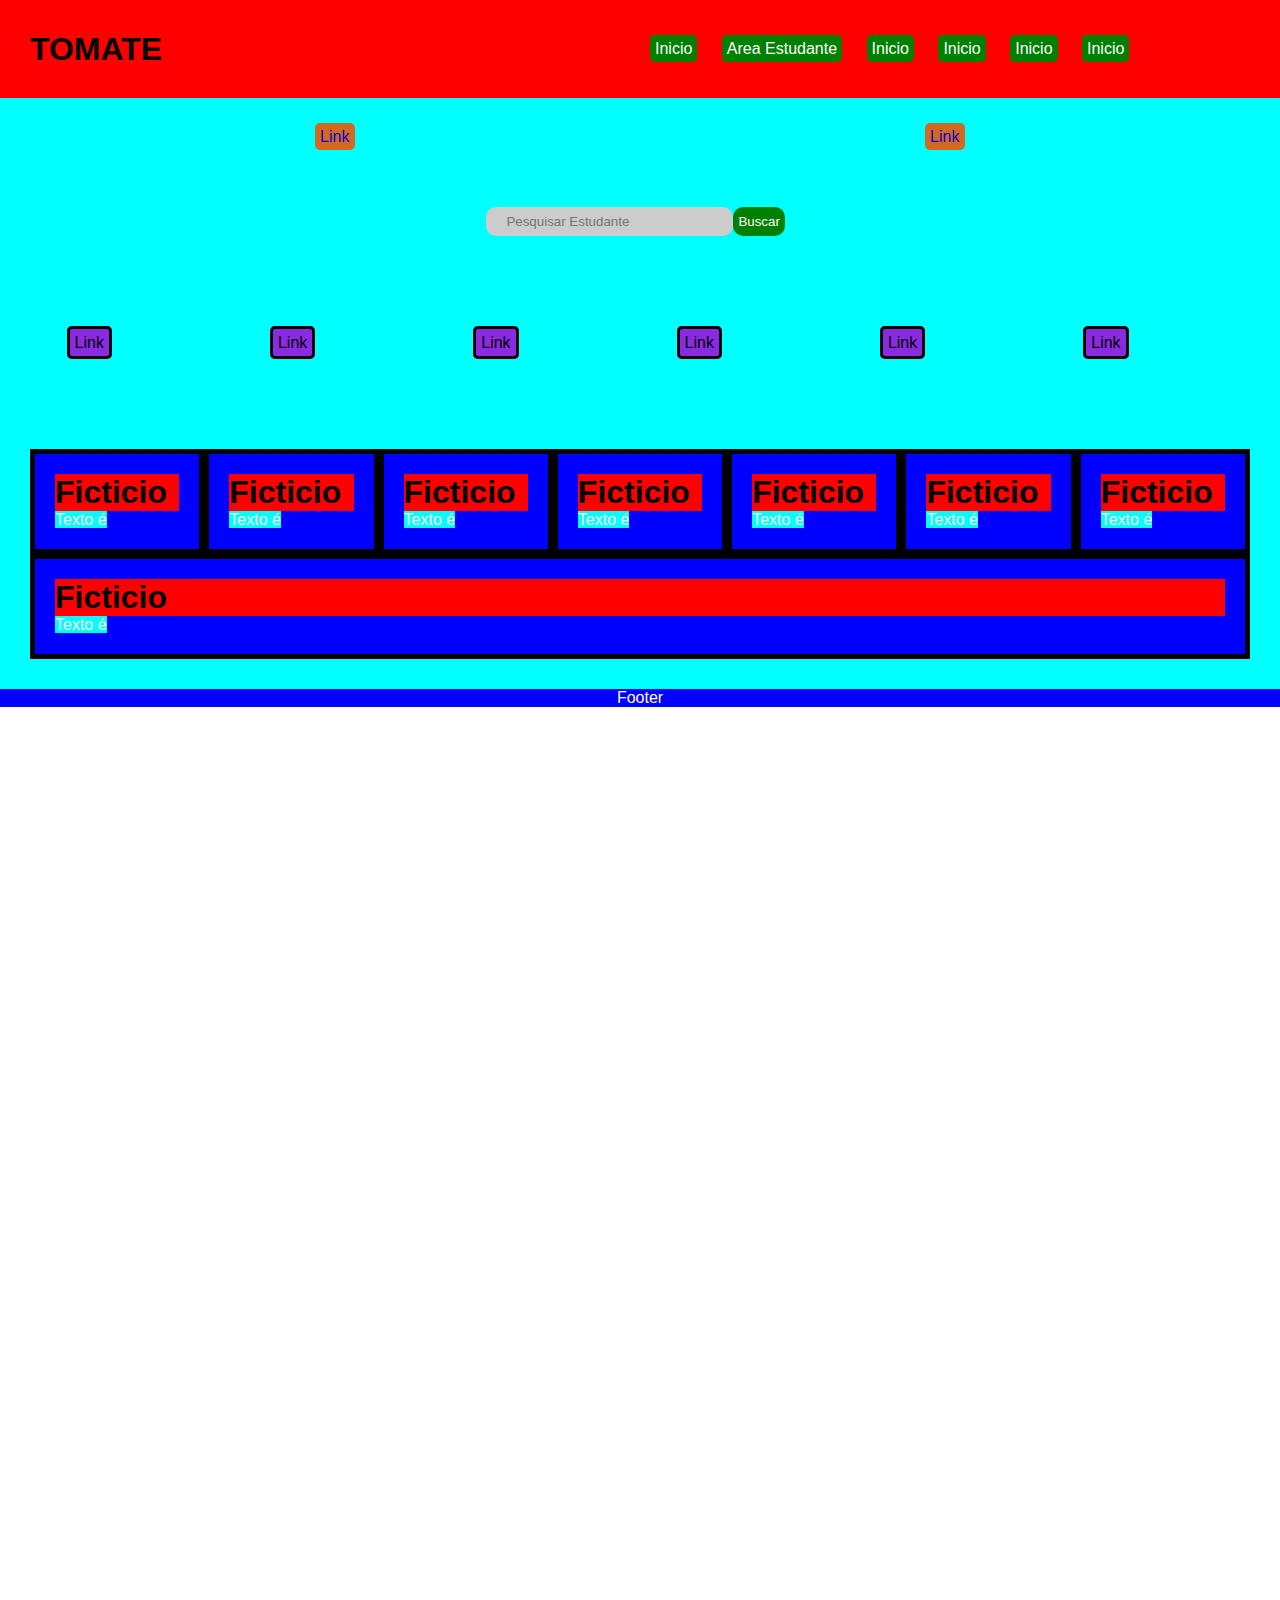
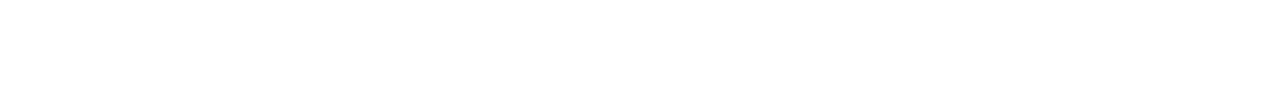
<file: front/index.html>
<!DOCTYPE html>
<html lang="en">
  <head>
    <meta charset="UTF-8" />
    <meta http-equiv="X-UA-Compatible" content="IE=edge" />
    <meta name="viewport" content="width=device-width, initial-scale=1.0" />
    <link rel="stylesheet" href="estilo/styleHeader.css" />
    <link rel="stylesheet" href="estilo/styleIndex.css" />
    <script src="script/servico.js"></script>
    <title>Tomate</title>
  </head>
  <body>
    <header>
      <h1>TOMATE</h1>
      <nav class="caixa-favoritos">
        <ul class="barra-favoritos">
          <li><a href="index.html">Inicio</a></li>
          <li><a href="estudante.html">Area Estudante</a></li>
          <li><a href="#">Inicio</a></li>
          <li><a href="#">Inicio</a></li>
          <li><a href="#">Inicio</a></li>
          <li><a href="#">Inicio</a></li>
        </ul>
      </nav>
    </header>
    <section id="secao">
      <nav class="caixa-funcoes">
        <ul class="barra-funcoes">
          <li><a href="#">Link</a></li>
          <li><a href="#">Link</a></li>
        </ul>
      </nav>
      <main>
        <form name="form">
          <input type="text" name="fname" placeholder="Pesquisar Estudante" />
          <button type="button" onclick="validarEstudante()">Buscar</button>
        </form>
      </main>
      <nav class="caixa-paginas">
        <ul class="barra-paginas">
          <li><a href="#">Link</a></li>
          <li><a href="#">Link</a></li>
          <li><a href="#">Link</a></li>
          <li><a href="#">Link</a></li>
          <li><a href="#">Link</a></li>
          <li><a href="#">Link</a></li>
        </ul>
      </nav>
      <div>
        <article>
          <h1>Ficticio</h1>
          <p>Texto é</p>
        </article>
        <article>
          <h1>Ficticio</h1>
          <p>Texto é</p>
        </article>
        <article>
          <h1>Ficticio</h1>
          <p>Texto é</p>
        </article>
        <article>
          <h1>Ficticio</h1>
          <p>Texto é</p>
        </article>
        <article>
          <h1>Ficticio</h1>
          <p>Texto é</p>
        </article>
        <article>
          <h1>Ficticio</h1>
          <p>Texto é</p>
        </article>
        <article>
          <h1>Ficticio</h1>
          <p>Texto é</p>
        </article>
        <article>
          <h1>Ficticio</h1>
          <p>Texto é</p>
        </article>
      </div>
    </section>
    <footer>Footer</footer>
  </body>
</html>
</file>
<file: front/estilo/styleHeader.css>
* {
  margin: 0;
  padding: 0;
  border: 0;
}

html {
  padding-bottom: 1000px;
}

body {
  font-family: Arial, Helvetica, sans-serif;
}

header {
  display: flex;
  background-color: red;
  padding: 30px;
  align-items: center;
}

header h1 {
  flex: 1;
}

.caixa-favoritos {
  flex: 1;
}

li {
  list-style-type: none;
}

a {
  text-decoration: none;
}

.barra-favoritos li {
  display: inline-block;
  margin: 10px;
}

.barra-favoritos a {
  background-color: green;
  color: white;
  padding: 5px;
  border-radius: 5px;
}

a:hover {
  color: black;
  background-color: white;
  border-radius: 5px;
}
</file>
<file: front/estilo/styleIndex.css>
section {
  padding: 30px;
  background-color: aqua;
}

.caixa-funcoes {
  position: sticky;
  top: 10px;
}

.barra-funcoes {
  list-style-type: none;
  display: flex;
  justify-content: space-around;
  margin-bottom: 5%;
}

.barra-funcoes li {
  display: inline;
}

.barra-funcoes a {
  text-decoration: none;
  background-color: chocolate;
  padding: 5px;
  border-radius: 5px;
}

.barra-funcoes a:hover {
  background-color: white;
  border-radius: 5px;
}

main {
  left: 38%;
  display: inline-block;
  position: sticky;
  top: 10px;
}

form {
  display: flex;
  flex-flow: wrap;
}

input {
  padding: 7px 50px 7px 20px;
  background-color: #ccc;
  border-radius: 10px;
}

button {
  border-radius: 10px;
  padding: 5px;
  color: white;
  background-color: green;
}

.caixa-paginas {
  margin-top: 5%;
}

.barra-paginas {
  display: flex;
  flex-flow: row wrap;
}

.barra-paginas li {
  flex: 1;
  margin: 3%;
}

.barra-paginas a {
  background-color: blueviolet;
  color: black;
  padding: 5px;
  border-radius: 5px;
  border: solid;
}

.barra-paginas a:hover {
  background-color: white;
  padding: 5px;
}

article {
  flex: 1;
  padding: 20px;
  background-color: blue;
  border: 5px solid black;
}

article h1 {
  background-color: red;
}

p {
  display: inline;
  background-color: aqua;
  color: white;
}

div {
  margin-top: 5%;
  background-color: blue;
  display: flex;
  flex-flow: row wrap;
}

footer {
  text-align: center;
  color: white;
  background-color: blue;
}
</file>
